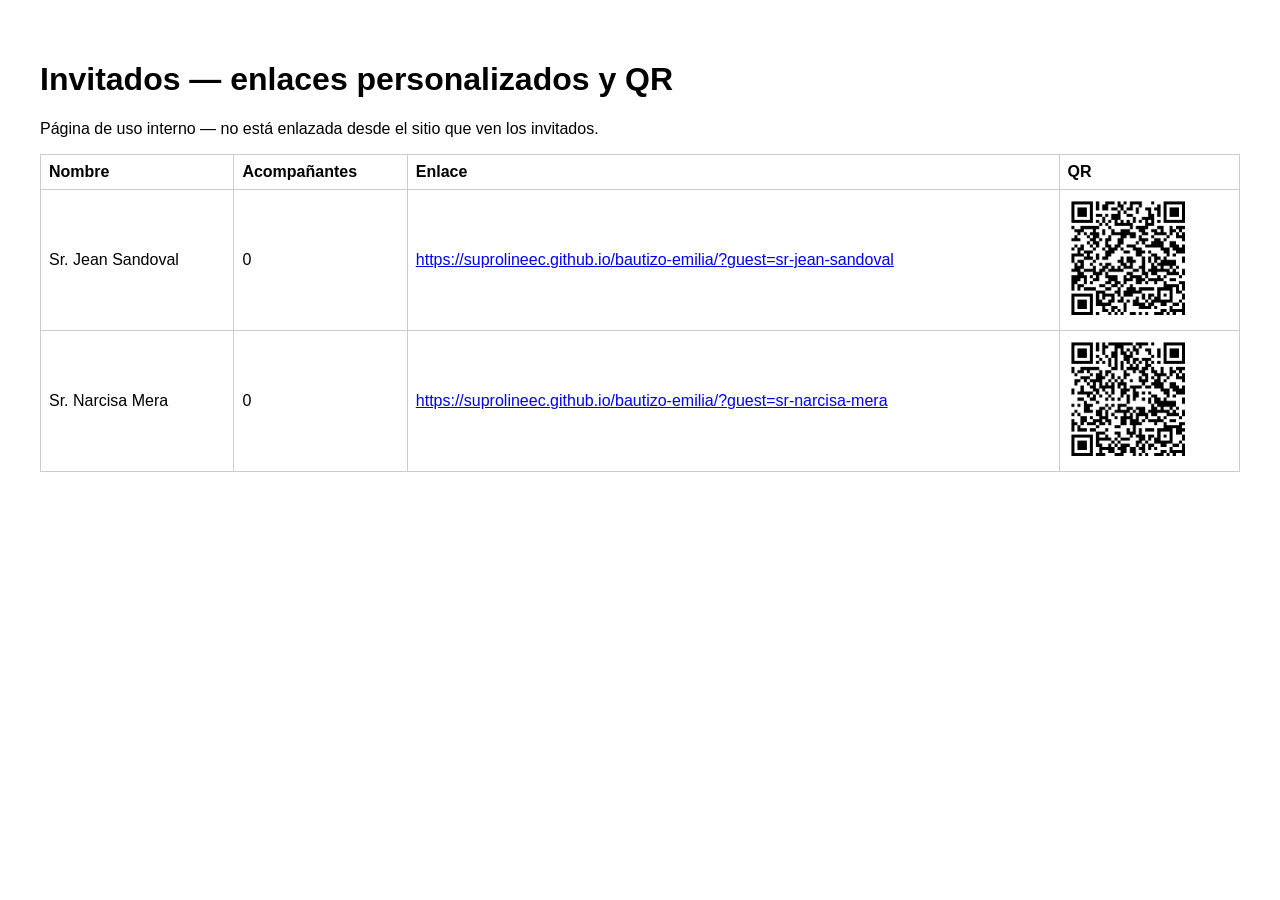
<file: guests/index.html>
<!doctype html>
<html lang="es">
<head>
  <meta charset="UTF-8" />
  <title>Invitados — enlaces y códigos QR</title>
  <style>
    body { font-family: sans-serif; padding: 2rem; }
    table { border-collapse: collapse; width: 100%; }
    th, td { border: 1px solid #ccc; padding: 0.5rem; text-align: left; vertical-align: middle; }
  </style>
</head>
<body>
  <h1>Invitados — enlaces personalizados y QR</h1>
  <p>Página de uso interno — no está enlazada desde el sitio que ven los invitados.</p>
  
  <table>
    <thead><tr><th>Nombre</th><th>Acompañantes</th><th>Enlace</th><th>QR</th></tr></thead>
    <tbody>
      <tr>
        <td>Sr. Jean Sandoval</td>
        <td>0</td>
        <td><a href="https://suprolineec.github.io/bautizo-emilia/?guest=sr-jean-sandoval" target="_blank" rel="noopener">https://suprolineec.github.io/bautizo-emilia/?guest=sr-jean-sandoval</a></td>
        <td><img src="sr-jean-sandoval.png" alt="QR de Sr. Jean Sandoval" width="120" height="120" /></td>
      </tr>
      <tr>
        <td>Sr. Narcisa Mera</td>
        <td>0</td>
        <td><a href="https://suprolineec.github.io/bautizo-emilia/?guest=sr-narcisa-mera" target="_blank" rel="noopener">https://suprolineec.github.io/bautizo-emilia/?guest=sr-narcisa-mera</a></td>
        <td><img src="sr-narcisa-mera.png" alt="QR de Sr. Narcisa Mera" width="120" height="120" /></td>
      </tr>
    </tbody>
  </table>
</body>
</html>
</file>
